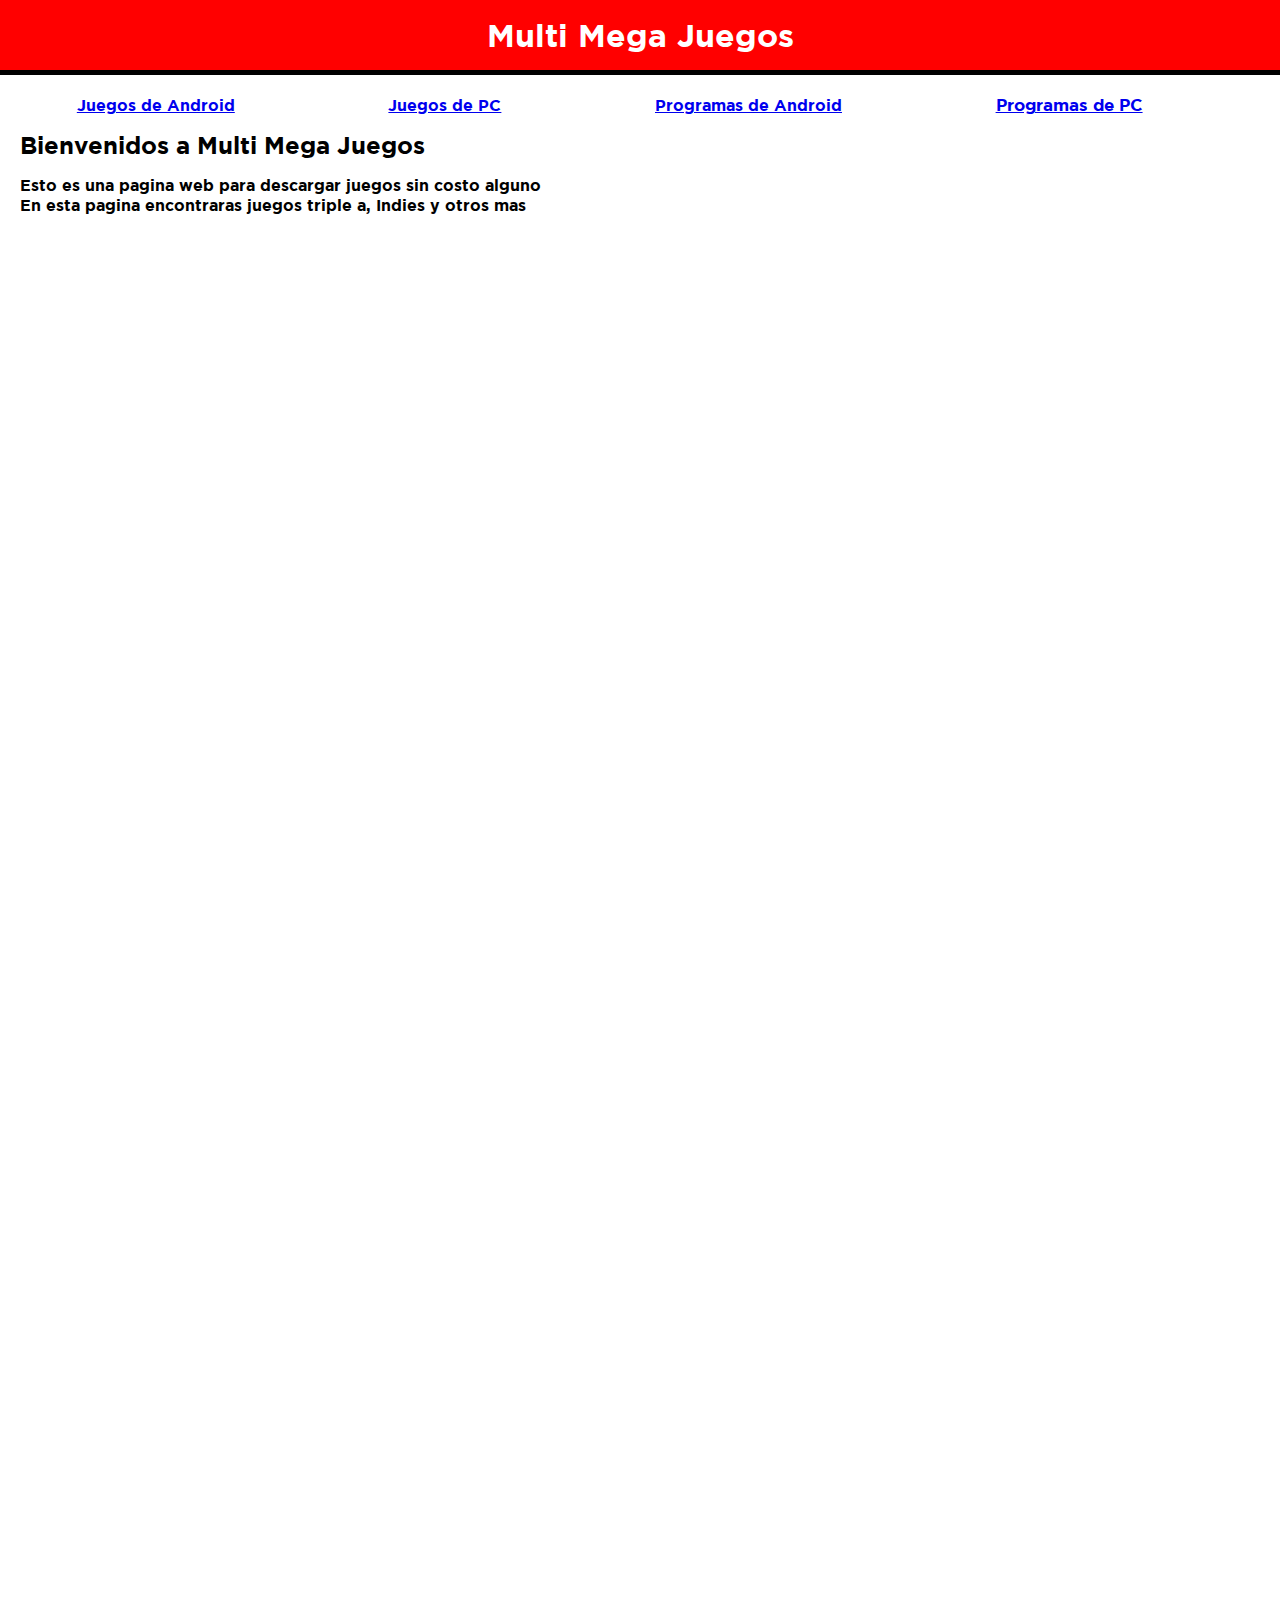
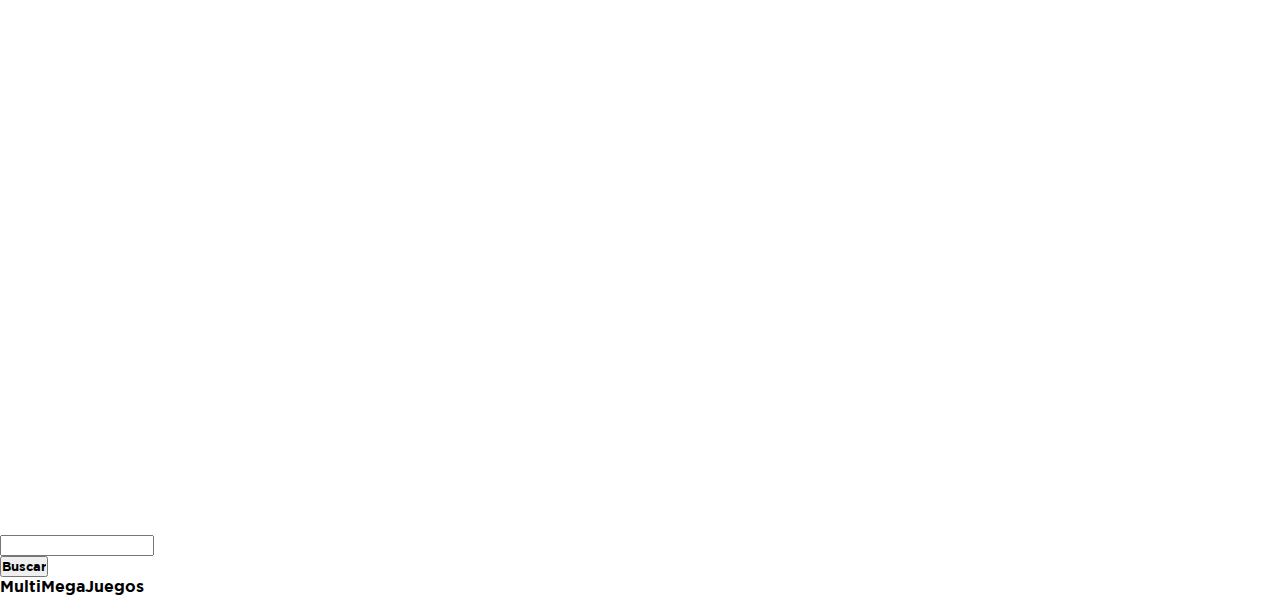
<file: index.html>
<!DOCTYPE html>
<html lang="es">

<head>
    <meta charset="UTF-8">
    <meta name="viewport" content="width=device-width, initial-scale=1.0">
    <meta name="description" content="MultiMegaJuegos">
    <link rel="stylesheet" href="style.css">
    <title>MultiMegaJuegos</title>
    <link rel="icon" href="./Imagen/joystick-flat-icon-png.ico">
</head>

<body>

    <div id="container">

        <header>
            <h1>Multi Mega Juegos</h1>
        </header>

        <nav>
            <ul>
                <li>
                    <a href="juegosandroid.html">Juegos de Android</a>
                </li>

                <li>
                    <a href="juegospc.html">Juegos de PC</a>
                </li>

                <li>
                    <a href="aplicacionesandroid.html">Programas de Android</a>
                </li>

                <li>
                    <a style="font-size: 17px;" href="aplicacionespc.html">Programas de PC</a>
                </li>

            </ul>
        </nav>

        <div class="clearfix">

            <section id="content">

                <article style="padding-left: 20px" class="article">
                    <h2 style="padding-bottom: 20px; ;">Bienvenidos a Multi Mega Juegos</h2>
                    <p style="padding-bottom: 10px;">
                        Esto es una pagina web para descargar juegos sin costo alguno<br/>
                        En esta pagina encontraras juegos triple a, Indies y otros mas<br/></p>
                </article>

            </section>


            <aside>

                <form>
                    <input type="text">
                    <input type="submit" value="Buscar">
                </form>

            </aside>

            <div class="clearfix">


                <footer>
                    MultiMegaJuegos
                </footer>

            </div>

</body>

</html>
</file>
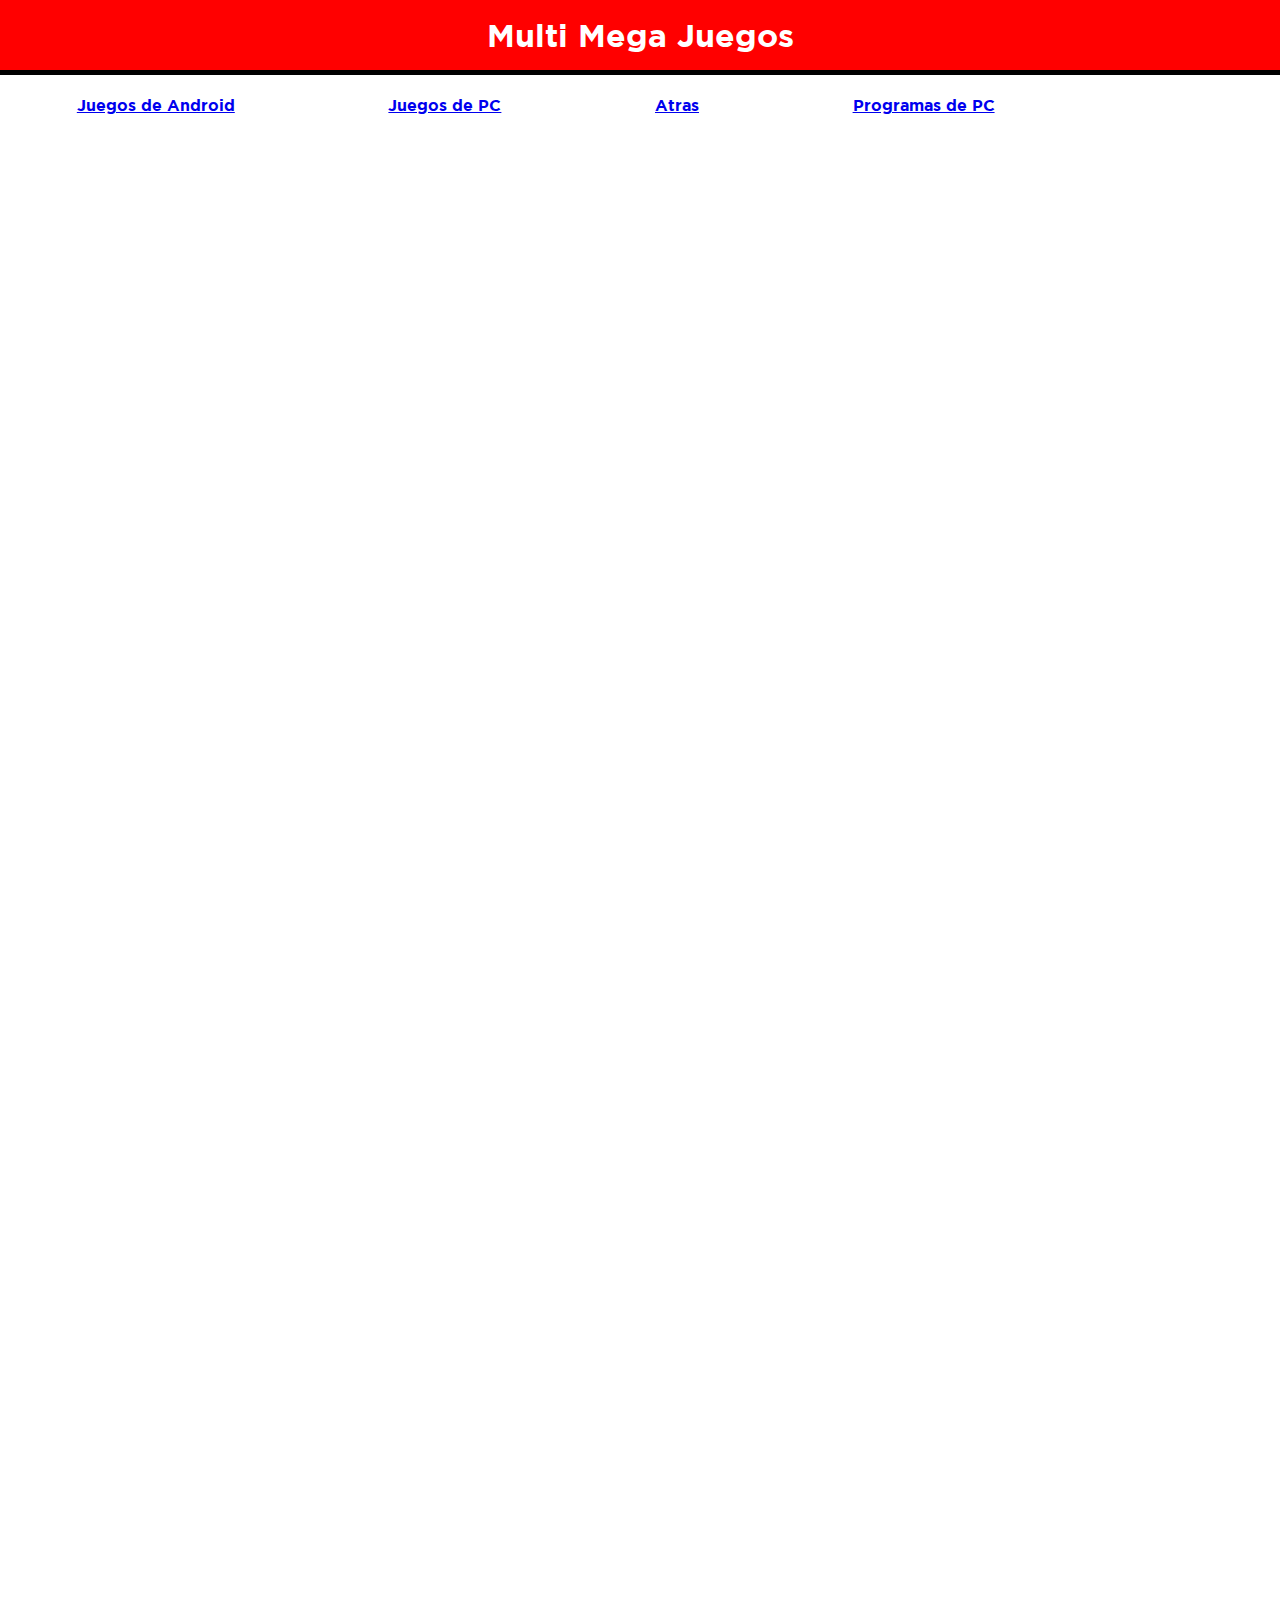
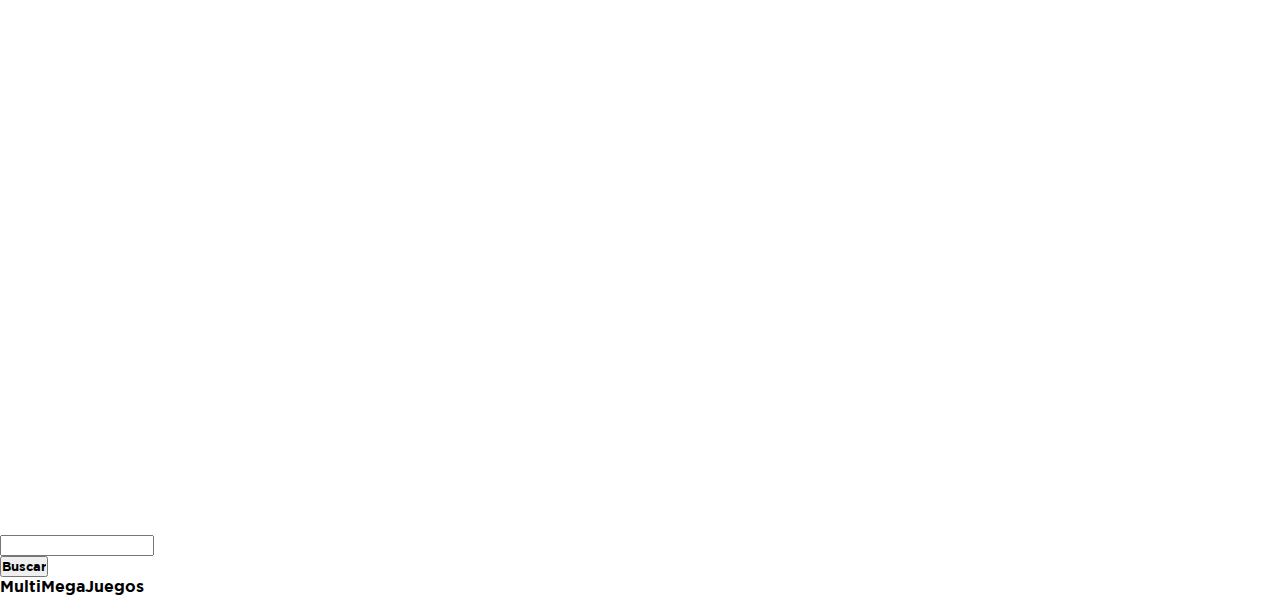
<file: aplicacionesandroid.html>
<!DOCTYPE html>
<html lang="es">

<head>
    <meta charset="UTF-8">
    <meta name="viewport" content="width=device-width, initial-scale=1.0">
    <meta name="description" content="MultiMegaJuegos">
    <title>MultiMegaJuegos</title>
    <link rel="stylesheet" href="style.css">
    <link rel="icon" href="./Imagen/joystick-flat-icon-png.ico">
</head>

<body>

    <div id="container">

        <header>
            <h1>Multi Mega Juegos</h1>
        </header>

        <nav>
            <ul>
                <li>
                    <a href="juegosandroid.html">Juegos de Android</a>

                </li>

                <li>
                    <a href="juegospc.html">Juegos de PC</a>
                </li>
                <div id="programaspc">
                    <ul>
                        <li>
                            <a href="index.html">Atras</a>
                        </li>


                        <li>
                            <a href="aplicacionespc.html">Programas de PC</a>
                        </li>
                    </ul>
                </div>
            </ul>
        </nav>

        <div class="clearfix">

            <section id="content">


                </article>



            </section>


            <aside>

                <h1></h1>

                <form>
                    <input type="text">
                    <input type="submit" value="Buscar">
                </form>

            </aside>

            <div class="clearfix">


                <footer>
                    MultiMegaJuegos
                </footer>

            </div>

</body>

</html>
</file>
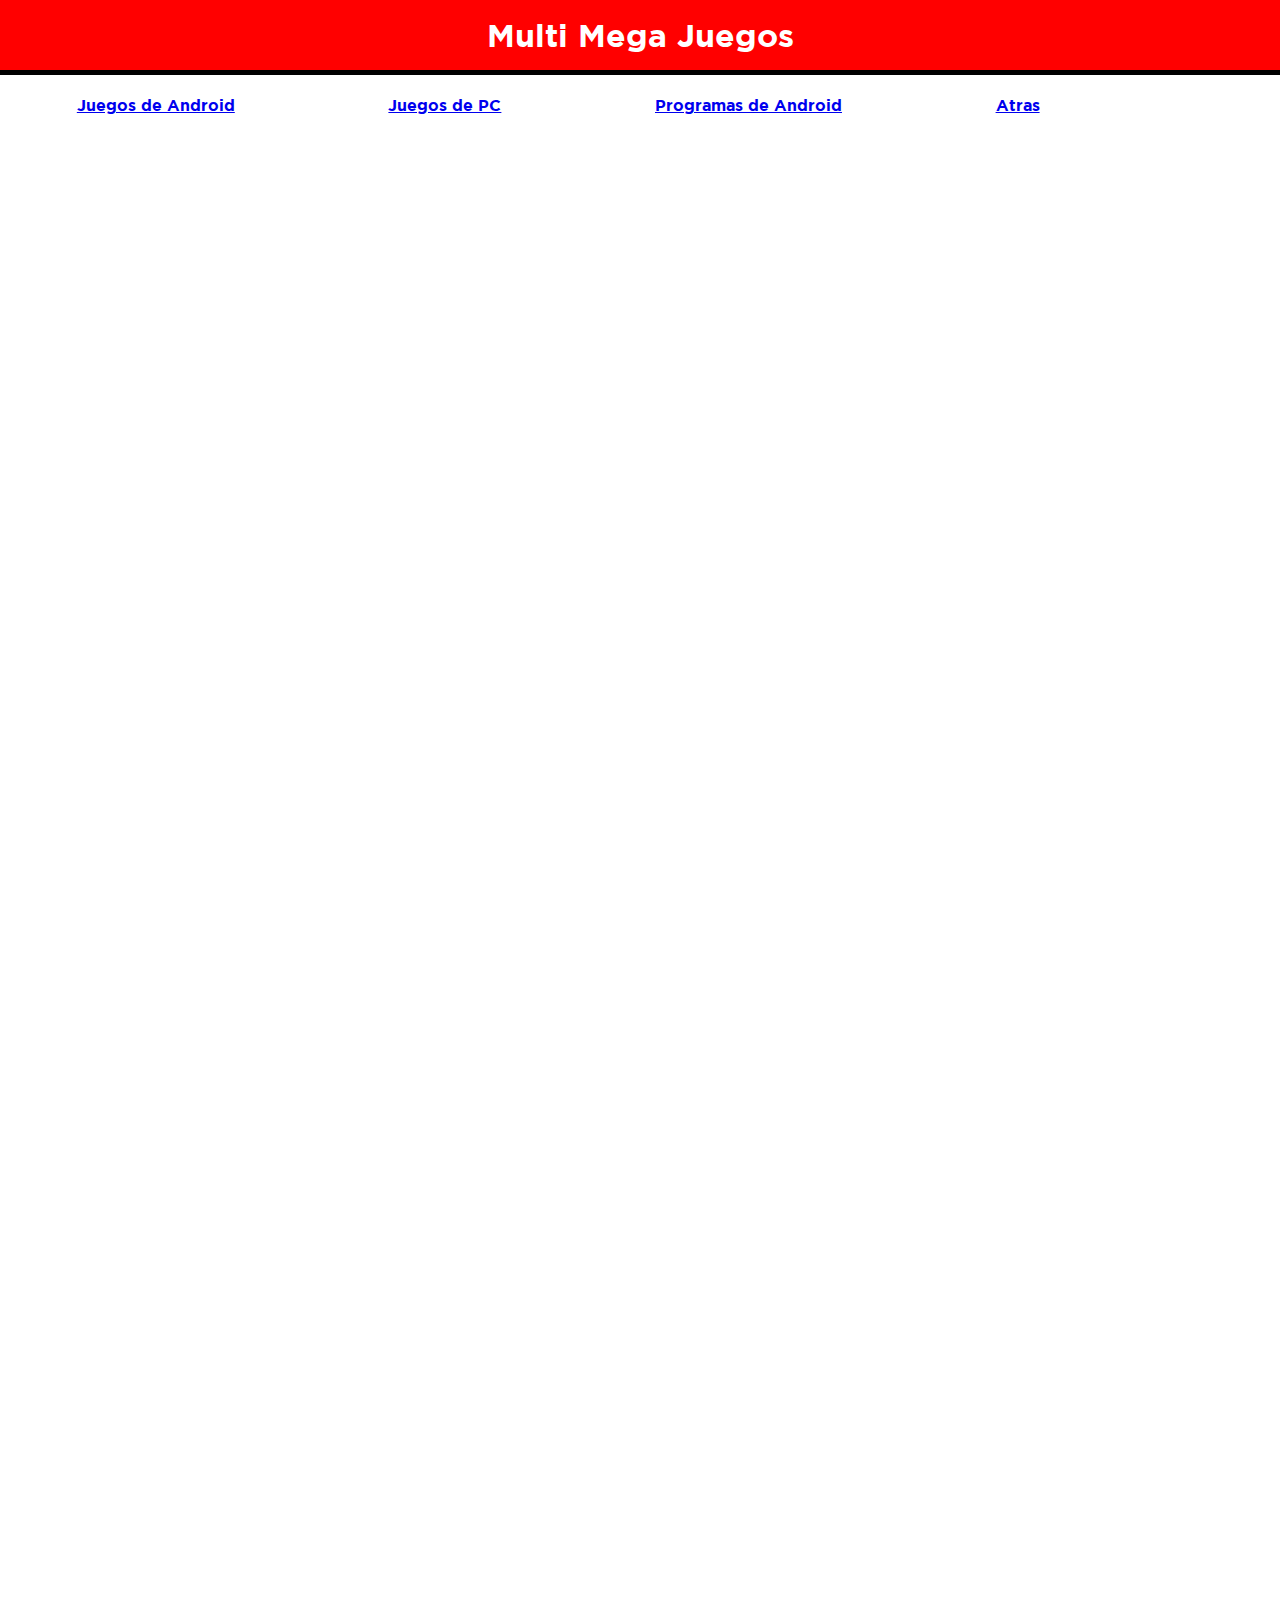
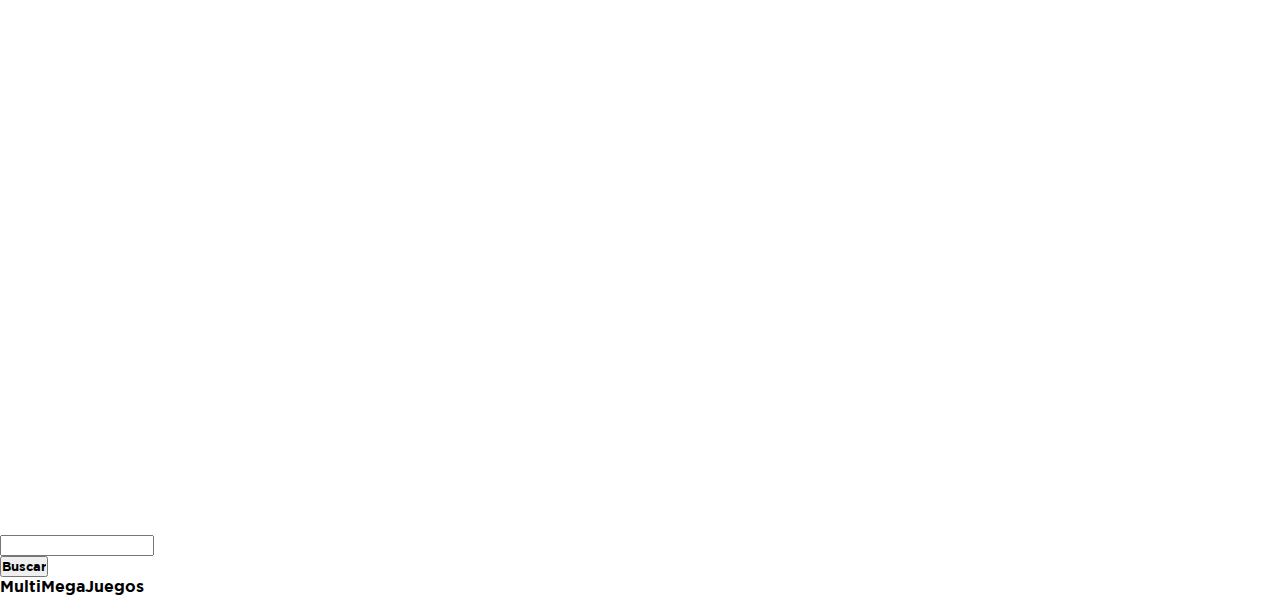
<file: aplicacionespc.html>
<!DOCTYPE html>
<html lang="es">

<head>
    <meta charset="UTF-8">
    <meta name="viewport" content="width=device-width, initial-scale=1.0">
    <meta name="description" content="MultiMegaJuegos">
    <title>MultiMegaJuegos</title>
    <link rel="stylesheet" href="style.css">
    <link rel="icon" href="./Imagen/joystick-flat-icon-png.ico">
</head>

<body>

    <div id="container">

        <header>
            <h1>Multi Mega Juegos</h1>
        </header>

        <nav>
            <ul>
                <li>
                    <a href="juegosandroid.html">Juegos de Android</a>

                </li>

                <li>
                    <a href="juegospc.html">Juegos de PC</a>
                </li>

                <li>
                    <a href="aplicacionesandroid.html">Programas de Android</a>
                </li>
                <div id="aplicacionespc">    
                    <ul>
                        <li>
                            <a href="index.html">Atras</a>
                        </li>
                    </ul>
                </div>
            </ul>
        </nav>

        <div class="clearfix">

            <section id="content">


                </article>



            </section>


            <aside>

                <h1></h1>

                <form>
                    <input type="text">
                    <input type="submit" value="Buscar">
                </form>

            </aside>

            <div class="clearfix">


                <footer>
                    MultiMegaJuegos
                </footer>

            </div>

</body>

</html>
</file>
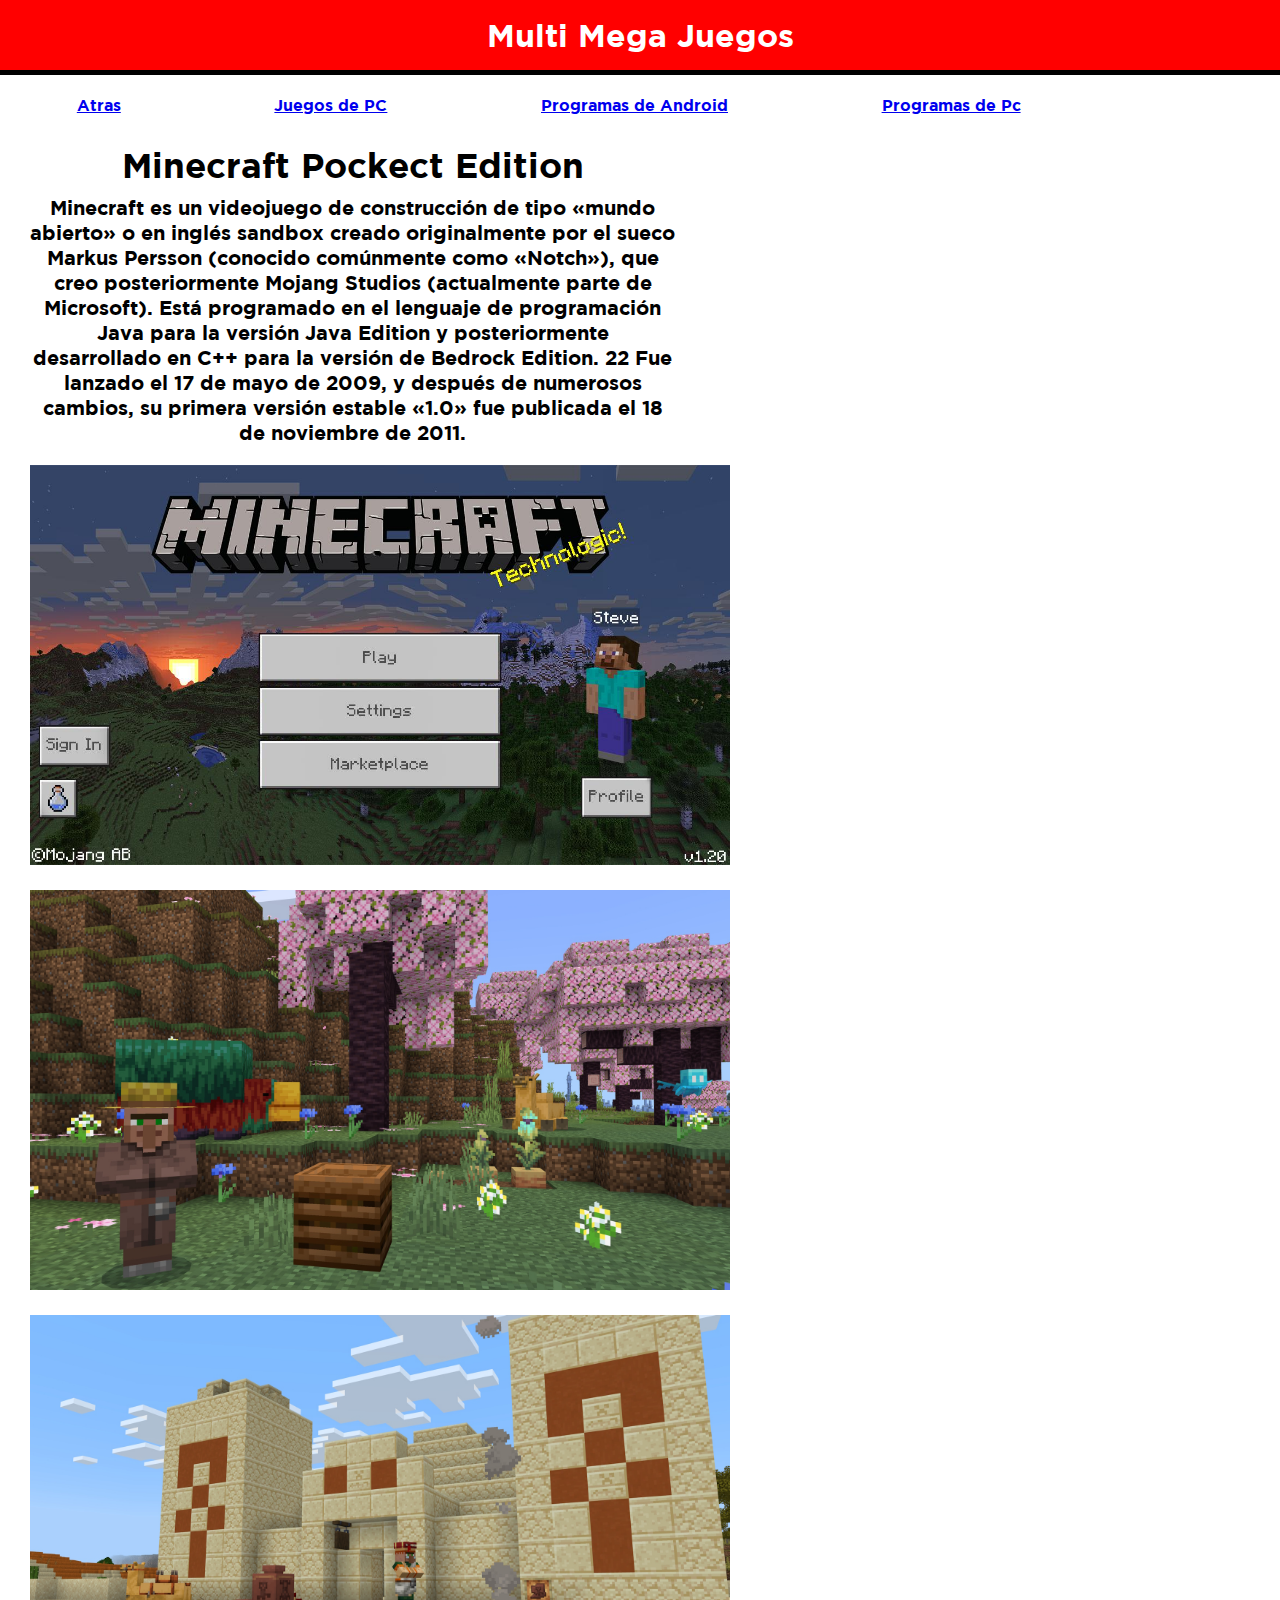
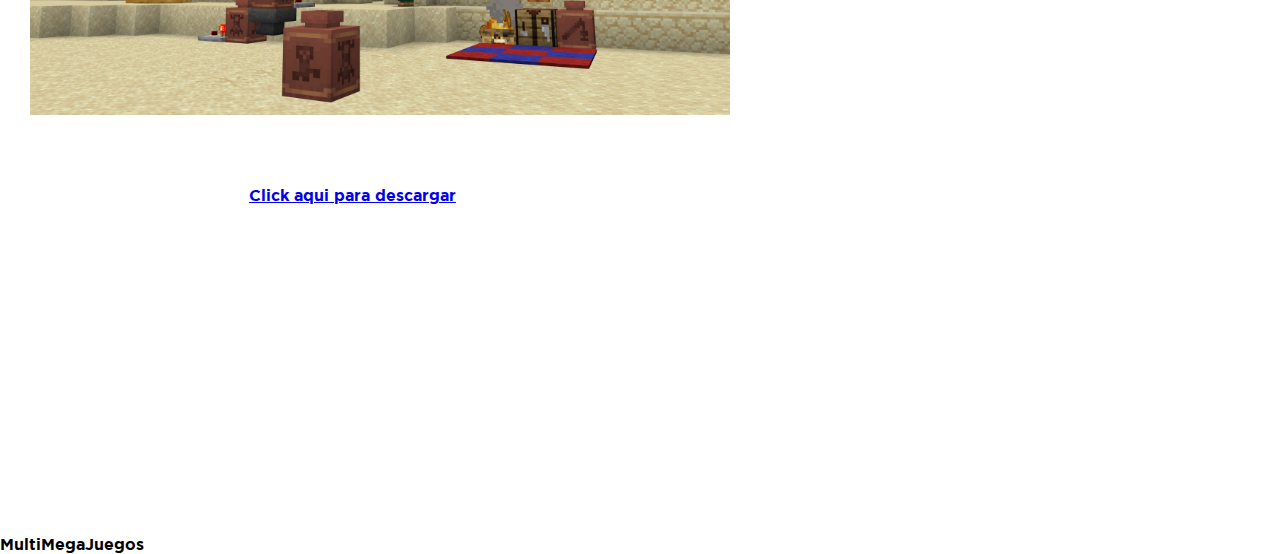
<file: juegosandroid.html>
<!DOCTYPE html>
<html lang="es">

<head>
    <meta charset="UTF-8">
    <meta name="viewport" content="width=device-width, initial-scale=1.0">
    <meta name="description" content="MultiMegaJuegos">
    <title>MultiMegaJuegos</title>
    <link rel="stylesheet" href="style.css">
    <link rel="icon" href="./Imagen/joystick-flat-icon-png.ico">
</head>

<body>

    <div id="container">

        <header>
            <h1>Multi Mega Juegos</h1>
        </header>

        <nav>
            <ul>
                <div id="Atras">
                    <li>
                        <a href="index.html">Atras</a>

                    </li>
                </div>

                <li>
                    <a href="juegospc.html">Juegos de PC</a>
                </li>

                <li>
                    <a href="aplicacionesandroid.html">Programas de Android</a>
                </li>

                <li>
                    <a href="aplicacionespc.html">Programas de Pc </a>
                </li>

            </ul>
        </nav>

        <div class="clearfix">

            <section id="content">


                <article>
                    <H2 style="padding-left: 30px; ; padding-top: 20px; padding-bottom: 20px; font-size: 35px; text-align: center; width: 63%; height: 100%;">
                        <strong>Minecraft Pockect Edition</strong>
                    </H2>

                    <p style=" padding-left: 30px; padding-bottom: 35px; font-size: 20px; text-align: center; width: 63%; height: 100%; line-height: 25px;">
                        Minecraft es un videojuego de construcción de tipo «mundo
                        abierto» o en inglés sandbox creado originalmente por el
                         sueco Markus Persson (conocido comúnmente como «Notch»),
                        que creo posteriormente Mojang Studios (actualmente parte de 
                        Microsoft). Está programado en el lenguaje de programación
                        Java para la versión Java Edition y posteriormente desarrollado 
                        en C++ para la versión de Bedrock Edition. 22 Fue lanzado el 17 
                        de mayo de 2009, y después de numerosos cambios, su primera 
                        versión estable «1.0» fue publicada el 18 de noviembre de 2011.

                        <img style="line-height: 40%; ; padding-bottom: 20px; padding-top: 20px;" src="./Imagen/minecraft-pe-1-20-1-20-30-and-1-20-50.jpeg" width="700px" height="400px">
                        <img style="line-height: 40%; ; padding-bottom: 20px" src="./Imagen/Preview_r20_5.jpg" width="700px" height="400px">
                        <img style="line-height: 40%; ; padding-bottom: 20px" src="./Imagen/previewR20U5_1.jpg" width="700px" height="400px">

        
                    </p style="padding-left: 10px; padding-bottom: 35px; font-size: 20px;">

                    <p style="text-align: center; padding-left: 30px; width: 63%; padding-top: 10px;"><a href="https://www.mediafire.com/file/5z5e2z7b6754ari/Minecraft-1.20.1.02.apk/file">Click aqui para descargar</a></p>
                    
                </article>

            </section>

            <div class="clearfix">

                <footer>
                    MultiMegaJuegos
                </footer>

            </div>

</body>

</html>
</file>
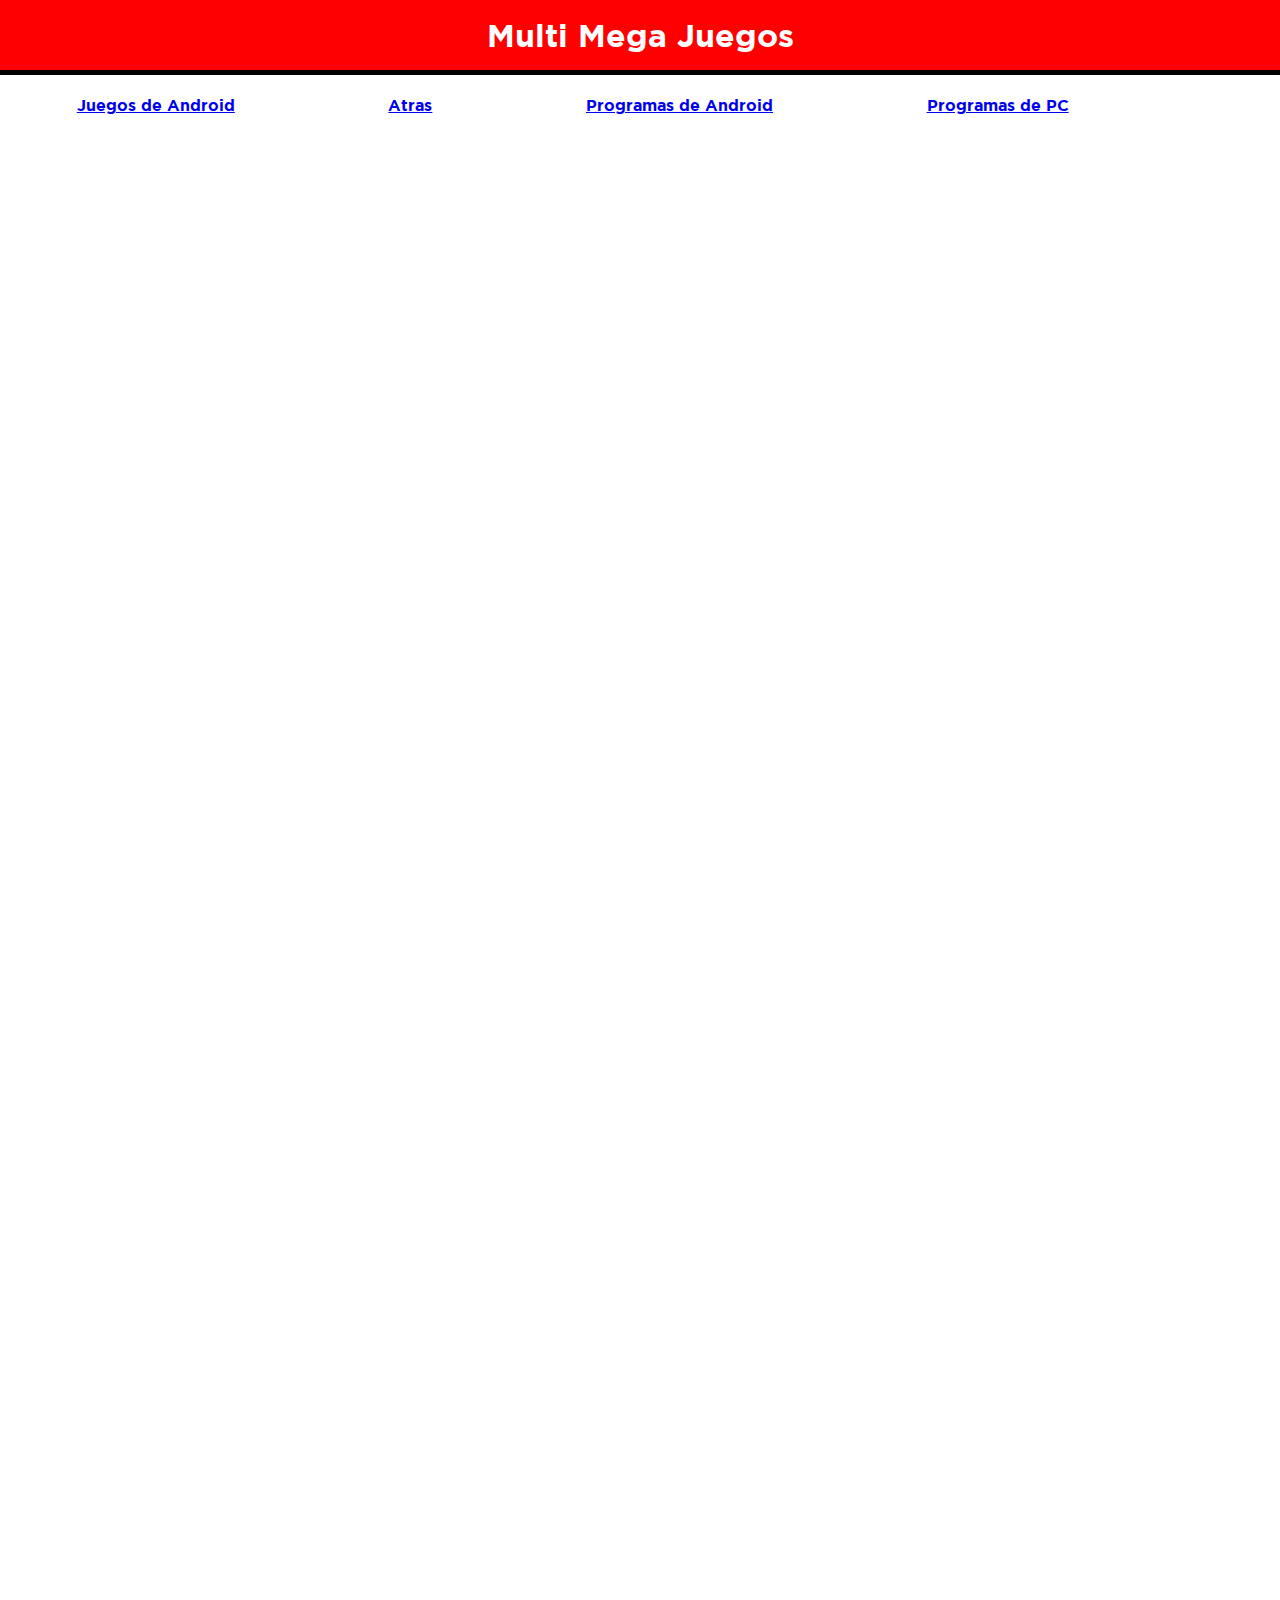
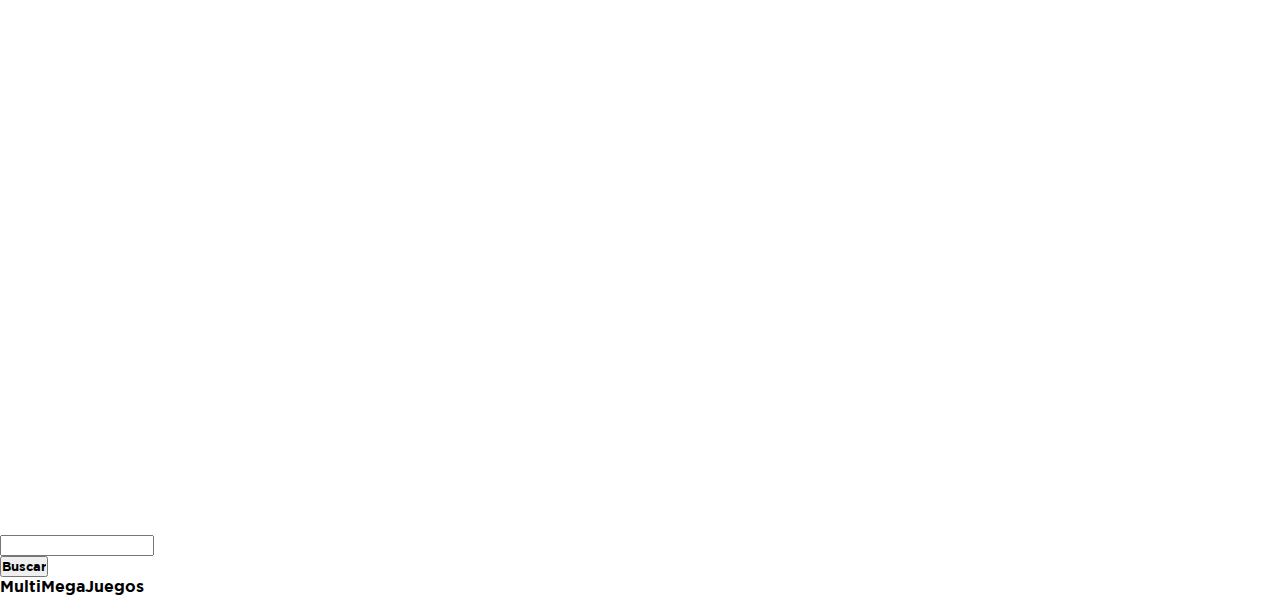
<file: juegospc.html>
<!DOCTYPE html>
<html lang="es">

<head>
    <meta charset="UTF-8">
    <meta name="viewport" content="width=device-width, initial-scale=1.0">
    <meta name="description" content="MultiMegaJuegos">
    <link rel="stylesheet" href="style.css">
    <title>MultiMegaJuegos</title>
    <link rel="icon" href="./Imagen/joystick-flat-icon-png.ico">
</head>

<body>

    <div id="container">

        <header>
            <h1>Multi Mega Juegos</h1>
        </header>

        <nav>
            <ul>
                <li>
                    <a href="juegosandroid.html">Juegos de Android</a>

                </li>

                <li>
                    <a href="index.html">Atras</a>
                </li>

                <li>
                    <a href="aplicacionesandroid.html">Programas de Android</a>
                </li>

                <li>
                    <a href="aplicacionespc.html">Programas de PC</a>
                </li>

            </ul>
        </nav>

        <div class="clearfix">

            <section id="content">

                <article class="article">
                    <h2></h2>
                    <p></p>
                </article>



            </section>


            <aside>

                <form>
                    <input type="text">
                    <input type="submit" value="Buscar">
                </form>

            </aside>

            <div class="clearfix">


                <footer>
                    MultiMegaJuegos
                </footer>

            </div>

</body>

</html>
</file>
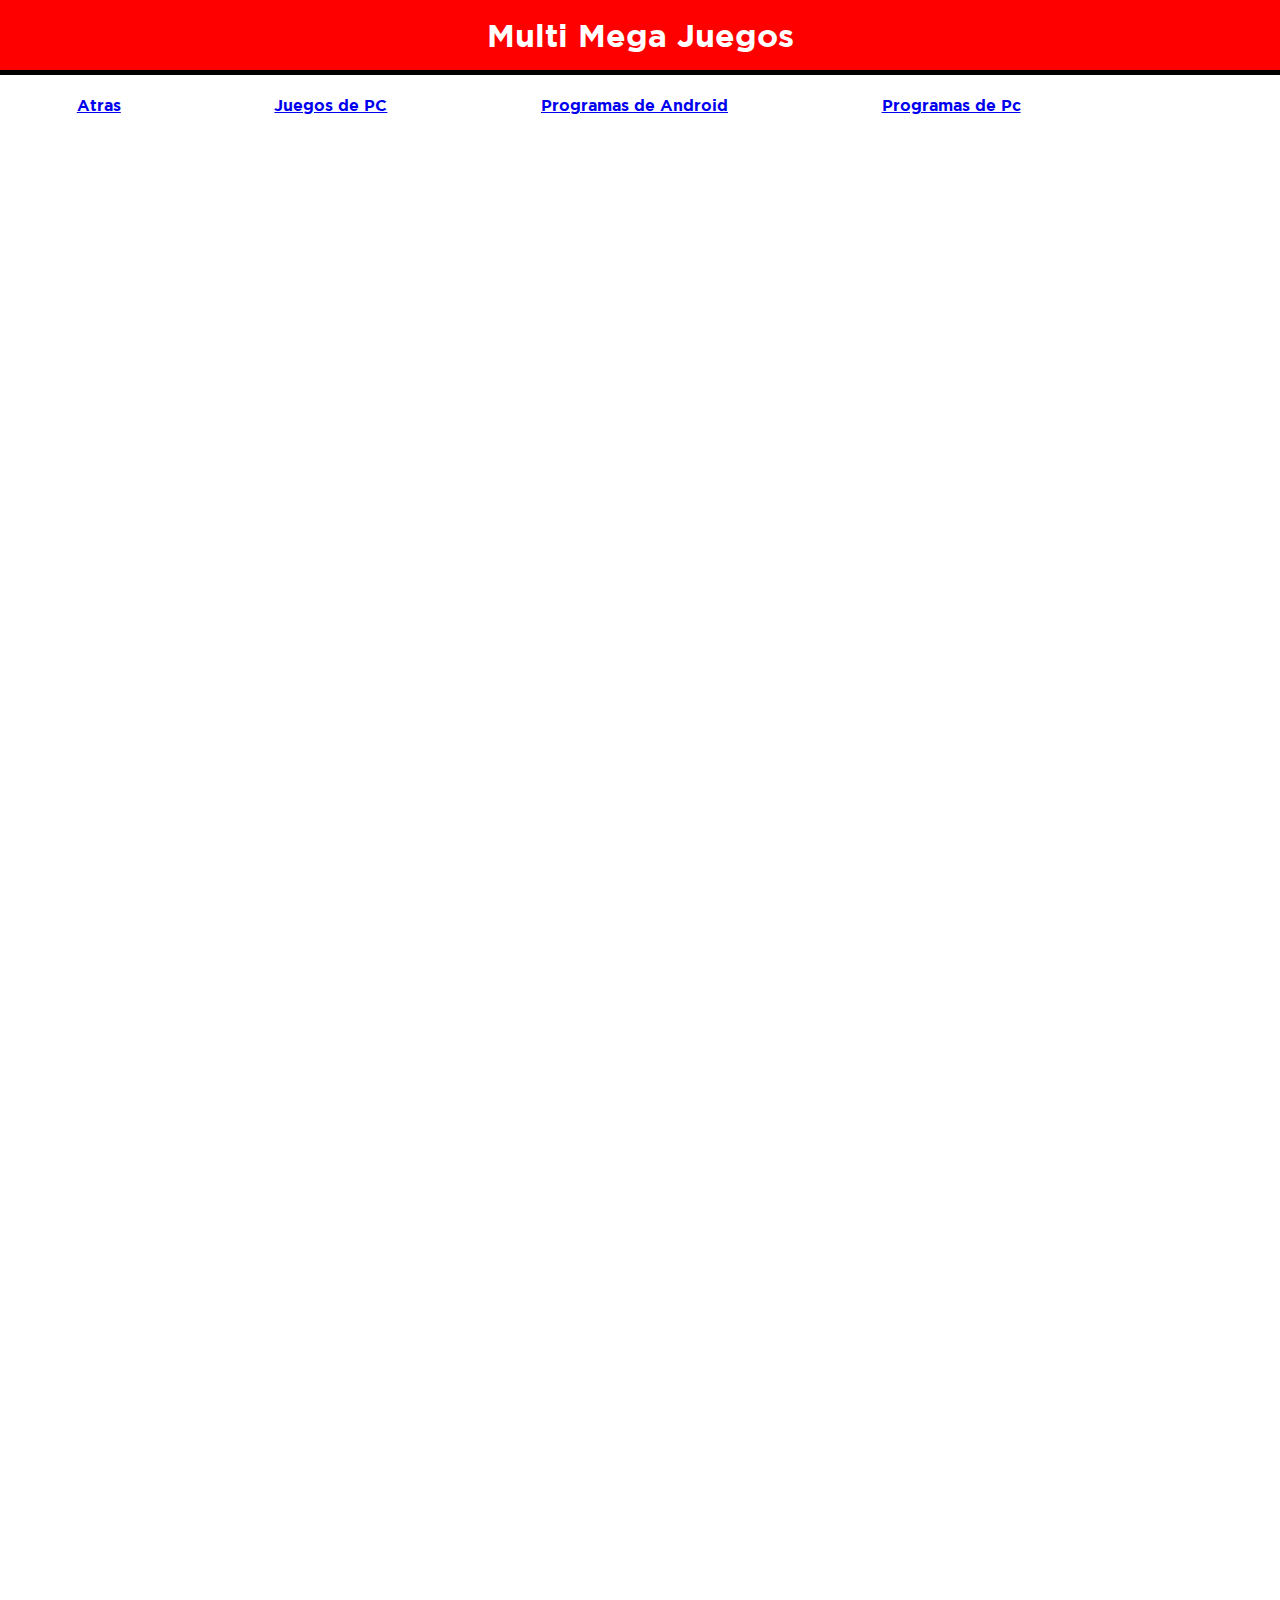
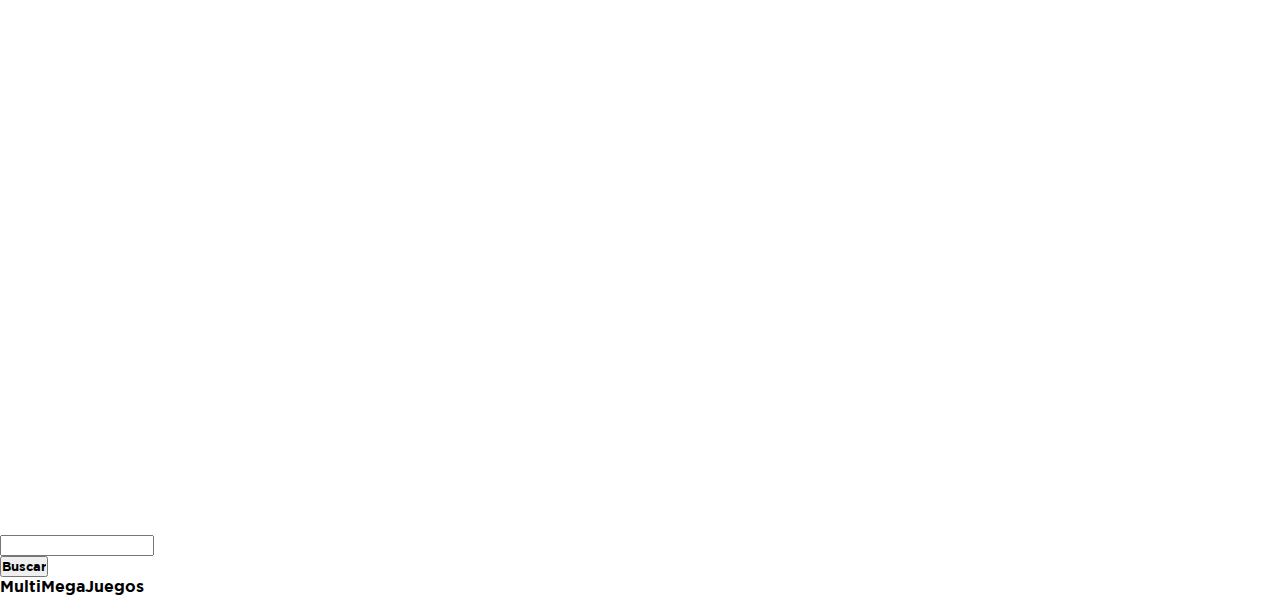
<file: minecraft.html>
<!DOCTYPE html>
<html lang="es">

<head>
    <meta charset="UTF-8">
    <meta name="viewport" content="width=device-width, initial-scale=1.0">
    <meta name="description" content="MultiMegaJuegos">
    <title>MultiMegaJuegos</title>
    <link rel="stylesheet" href="style.css">
    <link rel="icon" href="./Imagen/joystick-flat-icon-png.ico">
</head>

<body>

    <div id="container">

        <header>
            <h1>Multi Mega Juegos</h1>
        </header>

        <nav>
            <ul>
                <div id="Atras">
                    <li>
                        <a href="aplicacionesandroid.html">Atras</a>

                    </li>
                </div>

                <li>
                    <a href="juegospc.html">Juegos de PC</a>
                </li>

                <li>
                    <a href="aplicacionesandroid.html">Programas de Android</a>
                </li>

                <li>
                    <a href="aplicacionespc.html">Programas de Pc </a>
                </li>

            </ul>
        </nav>

        <div class="clearfix">

            <section id="content">


                </article>



            </section>


            <aside>

                <h1></h1>

                <form>
                    <input type="text">
                    <input type="submit" value="Buscar">
                </form>

            </aside>

            <div class="clearfix">


                <footer>
                    MultiMegaJuegos
                </footer>

            </div>

</body>

</html>
</file>
<file: style.css>
@font-face {

    font-family: Gotham;
    src: url('./fonts/GothamBold.ttf');
}


* {
    margin: 0%;
    padding: 0%;
    font-family: Gotham;
}

header {

    background-color: red;
    width: 100%;
    line-height: 70px;
    text-align: center;
    height: 70px;
    color: white;
    font-family: Gotham, Arial, Helvetica, sans-serif;
    border-bottom: 5px solid black;



}

#container {

    width: 100%;
    margin: 0;

}

.clearfix {

    clear: both;
}

nav ul li {

    float: left;
    margin-left: 6%;
    margin-right: 6%;
    height: 60px;
    text-align: left;
    line-height: 60px;
    list-style: none;
    border-bottom: 5px black;


}

.clearfix {

    clear: both;
}

#content {

    width: 80%;
    line-height: 20px;
    min-height: 2000px
    ;

}

aside{

    list-style: none;
    width: 20px;
    float: left;
}
</file>
